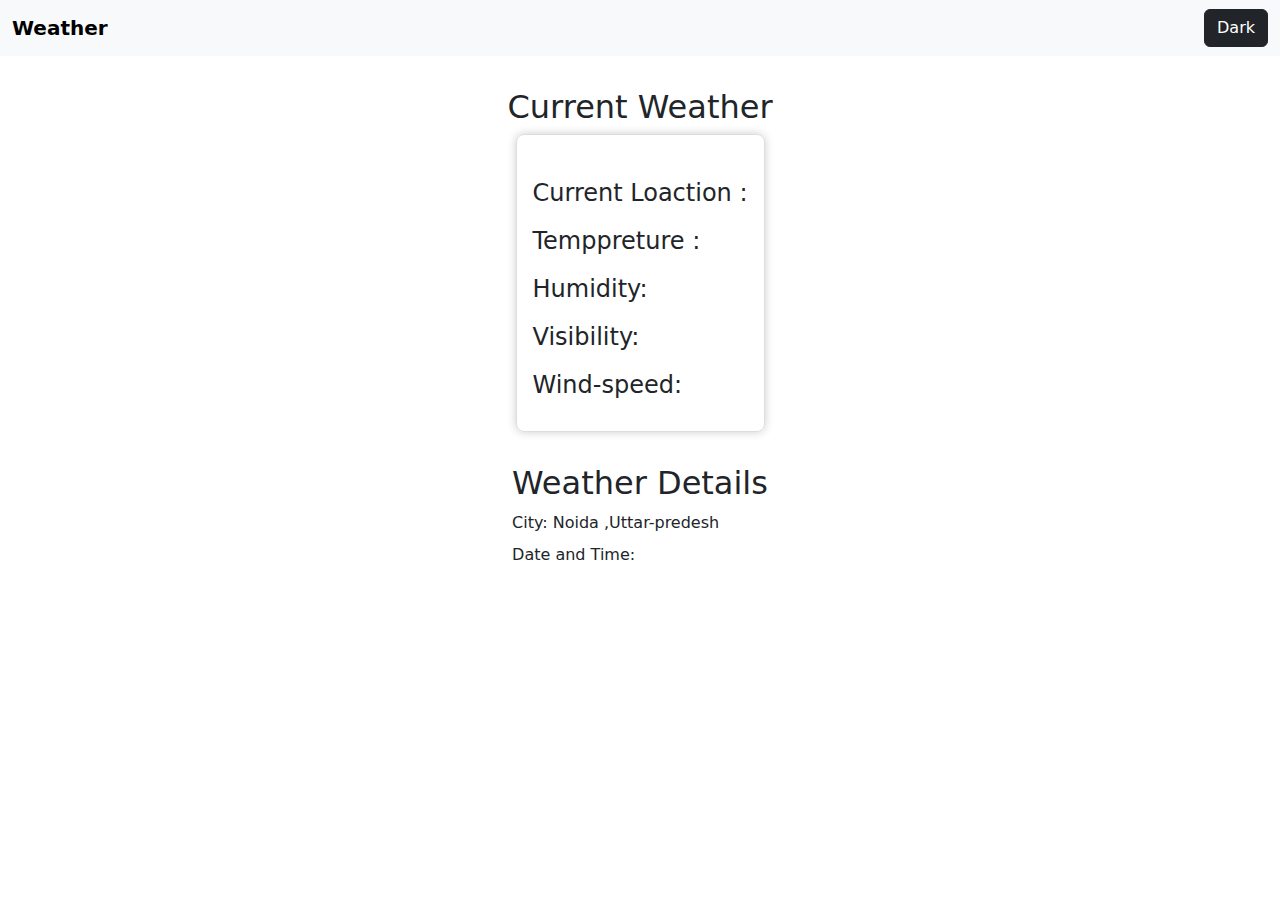
<file: index3.html>
<!DOCTYPE html>
<html lang="en">

<head>
    <meta charset="UTF-8">
    <meta name="viewport" content="width=device-width, initial-scale=1.0">
    <title>Weather App</title>
    <link rel="stylesheet" href="style2.css">
    <link href="https://cdn.jsdelivr.net/npm/bootstrap@5.3.3/dist/css/bootstrap.min.css" rel="stylesheet"
        integrity="sha384-QWTKZyjpPEjISv5WaRU9OFeRpok6YctnYmDr5pNlyT2bRjXh0JMhjY6hW+ALEwIH" crossorigin="anonymous">

</head>

<body>
    <header>
        <nav class="navbar bg-body-tertiary nav">
            <div class="container-fluid ">
                <a class="navbar-brand fw-bold">Weather</a>
                <!-- <form class="d-flex" role="search"> -->
                <!-- <input class="form-control me-2" type="search" placeholder="Search" aria-label="Search"> -->
                <!-- <button class="btn btn-outline-dark dark-mode" type="submit">Dark</button> -->

                <div>
                    <button type="button" id="mode" class="btn btn-dark dark-mode">Dark</button>
                </div>

            </div>
        </nav>
        <!-- <h1>Weather App</h1> -->
        <!-- <input type="search" id="city-search" placeholder="Search for a city"> -->
    </header>
    <main id="main">
        <h2>Current Weather</h2>
        <section id="current-weather">
            <div class="weather" id="weather-icon"><i class="fa-solid fa-cloud"></i></div>
            <div class="weather" id="current-Location"> Current Loaction :</div>
            <div class="weather" id="temperature"> Temppreture :</div>
            <div class="weather" id="humidity"> Humidity: </div>
            <div class="weather" id="visibility"> Visibility: </div>
            <div class="weather" id="wind-speed"> Wind-speed: </div>
        </section>
        <section id="weather-details">
            <h2>Weather Details</h2>
            <ul>
                <!-- <li>Condition: </li> -->
                <li>City: Noida ,Uttar-predesh</li>
                <li id="date-time">Date and Time: <span id="spantime"></span></li>
            </ul>
        </section>
    </main>
    <script src="script2.js"></script>
</body>

</html>
</file>
<file: style2.css>
body {
    font-family: Arial, sans-serif;
    margin: 0;
    padding: 0;
   
    
}


main {
    display: flex;
    flex-direction: column;
    align-items: center;
    padding: 2em;
    /* background-color: white; */
}

#current-weather {
    /* background-color: #f7f7f7; */
    padding: 1em;
    border: 1px solid #ddd;
    border-radius: 0.5em;
    box-shadow: 0 0 10px rgba(0, 0, 0, 0.2);
}


#weather-icon {
    font-size: 3em;
    margin-bottom: 0.5em;
}

#temperature, #humidity, #visibility, #wind-speed ,#current-Location {
    font-size: 1.5em;
    margin-bottom: 0.5em;
}

#weather-details {
    margin-top: 2em;
}

#weather-details ul {
    list-style: none;
    padding: 0;
    margin: 0;
}

#weather-details li {
    margin-bottom: 0.5em;
}
#weather-icon{
    text-align: center;
    /* color: blue; */
}
</file>
